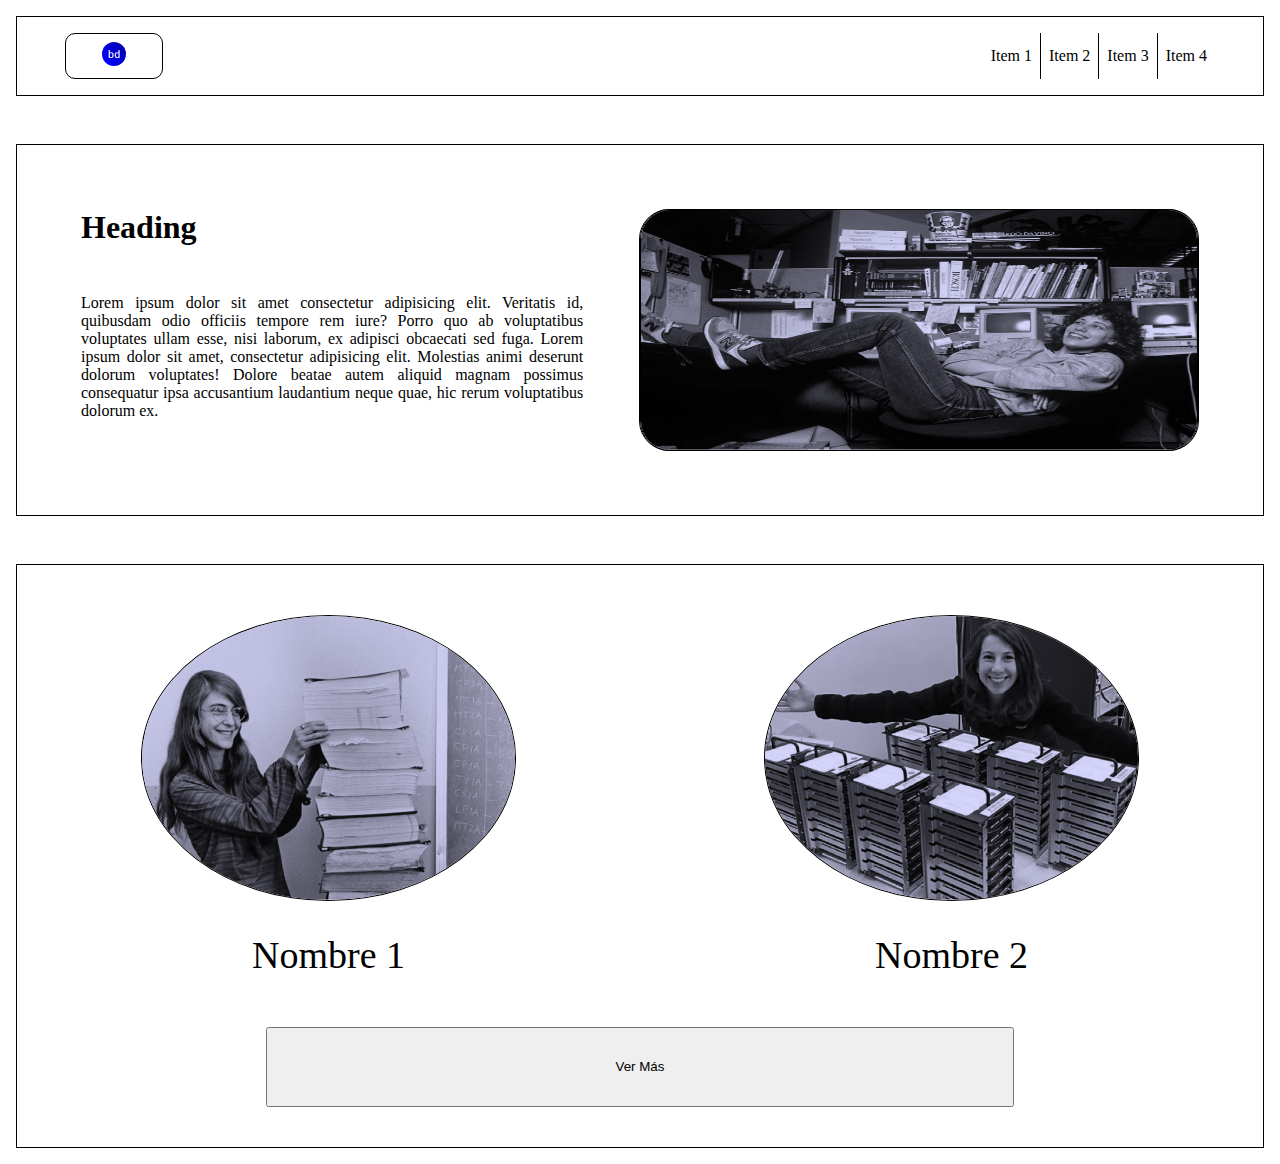
<file: index.html>
<!DOCTYPE html>
<html lang="en">
  <head>
    <meta charset="UTF-8" />
    <meta name="viewport" content="width=device-width, initial-scale=1.0" />
    <link rel="stylesheet" href="style.css" />
    <title>Maquetacion</title>
  </head>

  <body>
    <nav id="navbar" class="navigation-bar">
      <div class="logo">
        <img src="./assets/images/logo.svg" alt="logo" />
      </div>
      <ul>
        <li>Item 1</li>
        <li>Item 2</li>
        <li>Item 3</li>
        <li>Item 4</li>
      </ul>
    </nav>
    <header>
      <div class="container-header">
        <div class="texto-header">
          <h1>Heading</h1>
          <p>
            Lorem ipsum dolor sit amet consectetur adipisicing elit. Veritatis
            id, quibusdam odio officiis tempore rem iure? Porro quo ab
            voluptatibus voluptates ullam esse, nisi laborum, ex adipisci
            obcaecati sed fuga. Lorem ipsum dolor sit amet, consectetur
            adipisicing elit. Molestias animi deserunt dolorum voluptates!
            Dolore beatae autem aliquid magnam possimus consequatur ipsa
            accusantium laudantium neque quae, hic rerum voluptatibus dolorum
            ex.
          </p>
        </div>
        <div class="imagen-header">
          <img id="img-header" src="./assets/images/susan-kare.png" alt="imagen del header" />
        </div>
      </div>
    </header>
    <main>
      <div class="container-imgs">
        <div class="container-img1">
          <img src="./assets/images/Margaret_Hamilton.png" alt="img1" />
          <p>Nombre 1</p>
        </div>
        <div class="container-img1">
          <img src="./assets/images/Katie-Bouman.png" alt="img2" />
          <p>Nombre 2</p>
        </div>
      </div>
      <div class="container-button">
        <button type="submit">Ver Más</button>
      </div>
    </main>

    <script src="./src/js/enum.js"></script>
    <script src="./src/js/adapter.js"></script>
    <script src="index.js"></script>
  </body>
</html>
</file>
<file: style.css>
* {
  margin: 0em;
  padding: 0em;
}

.navigation-bar {
  display: flex;
  justify-content: space-between;
  border: 1px solid black;
  margin: 1em;
}

.navigation-bar ul {
  list-style: none;
  display: flex;
  justify-content: space-between;
  margin-right: 3em;
}

.navigation-bar ul li {
  display: flex;
  justify-content: center;
  align-items: center;
  padding: 0.5em;
  margin: 1em 0 1em 0;
  text-align: center;
}

.navigation-bar ul :nth-child(2) {
  border-right: 1px solid black;
  border-left: 1px solid black;
}

.navigation-bar ul :nth-child(3) {
  border-right: 1px solid black;
}

.navigation-bar .logo {
  padding: 0.5em;
  margin: 1em 1em 1em 3em;
  border: 1px solid black;
  width: 5em;
  text-align: center;
  border-radius: 10px;
}

header {
  margin: 3em 1em 3em 1em;
  border: 1px solid black;
}

header .container-header {
  margin: 4em;
  display: flex;
  justify-content: space-between;
}

header .texto-header {
  width: 50%;
}

header .texto-header h1 {
  margin-bottom: 1.5em;
}

header .texto-header p {
  text-align: justify;
  width: 90%;
  font-weight: none;
}

header .imagen-header {
  width: 50%;
  border: 1px solid black;
  text-align: center;
  align-items: center;
  border-radius: 30px;
  display: flex;
  justify-content: center;
  height: 15em;
}

header .imagen-header img {
  width: 100%;
  border: 1px solid black;
  text-align: center;
  align-items: center;
  border-radius: 30px;
  display: flex;
  justify-content: center;
  height: 15em;
}

main {
  margin: 1em;
  border: 1px solid black;
}

main .container-imgs {
  display: flex;
  justify-content: space-around;
  margin: 4% 0 4% 0;
}

main .container-img1 {
  align-items: center;
  display: flex;
  flex-direction: column;
}

main .container-img1 img {
  border: 1px solid black;
  border-radius: 50%;
  display: flex;
  justify-content: center;
  height: 80%;
  width: 60%;
  margin-bottom: 2em;
}

main .container-img1 p {
  font-size: 38px;
}

main .container-button {
  display: flex;
  justify-content: center;
}

main .container-button button {
  width: 60%;
  height: 6em;
  margin-bottom: 3em;
}

.image-node {
  height: 5vw;
  width: 5vw;
}
</file>
